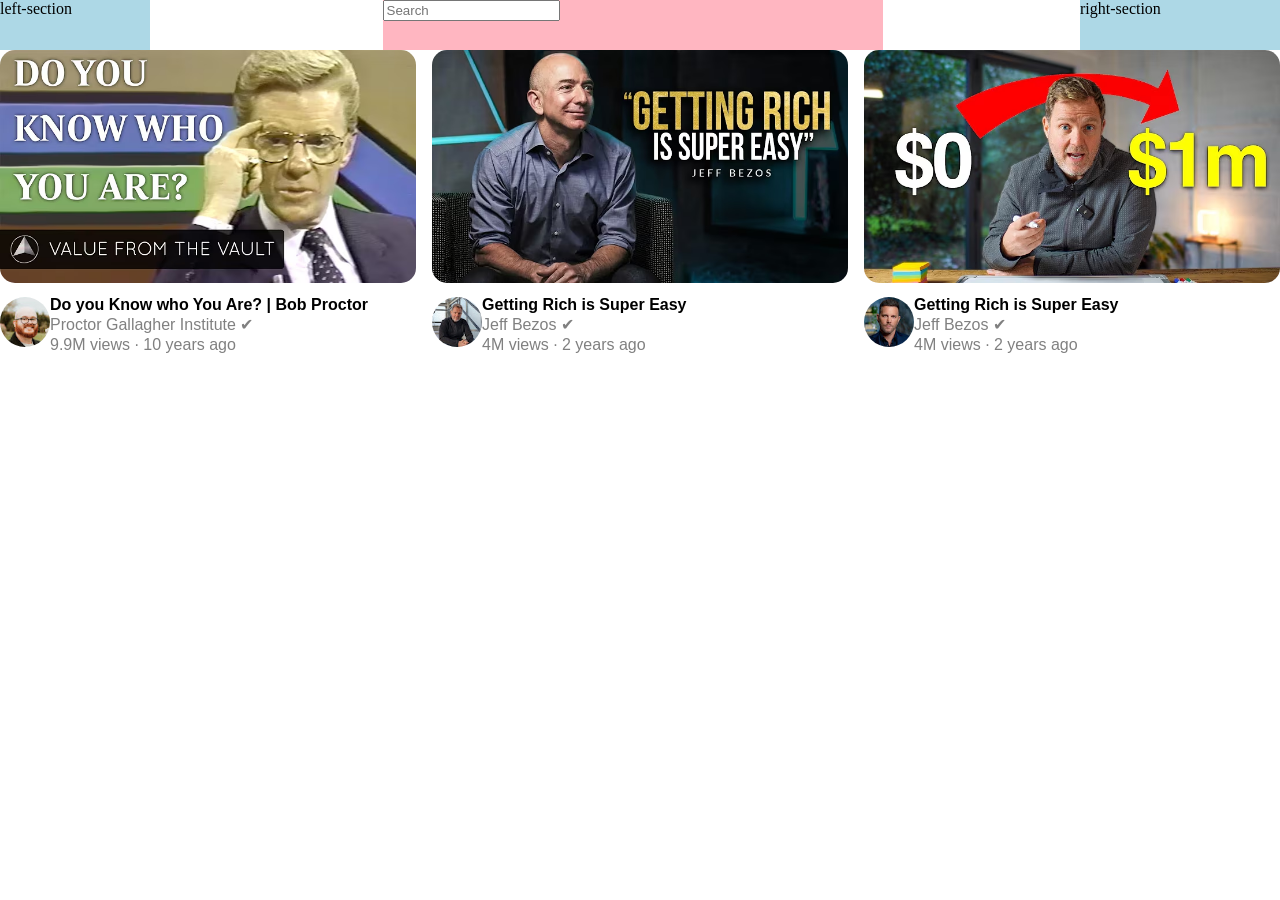
<file: index.html>
<!DOCTYPE html>
<html>

<head>
  <title>YouTube.com Clone</title>
  <link rel="preconnect" href="https://fonts.googleapis.com">
  <link rel="preconnect" href="https://fonts.gstatic.com" crossorigin>
  <link
    href="https://fonts.googleapis.com/css2?family=Montserrat:ital,wght@0,100..900;1,100..900&family=Roboto:ital,wght@0,100..900;1,100..900&display=swap"
    rel="stylesheet">
  <link rel="stylesheet" href="styles/video.css">
  <link rel="stylesheet" href="styles/header.css">
</head>

<body>
  <div class="header">
    <div class="left-section">
      left-section
    </div>
    <div class="middle-section">
      <input class="search-bar" type="text" placeholder="Search">
    </div>
    <div class="right-section">
      right-section
    </div>

  </div>
  <div class="video-grid">
    <div class="box-1">
      <div class="image-div">
        <img class="img1" src="images/hq720 (3).avif">
      </div>
      <div class="bottom-div">
        <div class="profile-div">
          <img class="profile-image" src="profile-image/channels4_profile.jpg">
        </div>
        <div class="description-div">
          <p class="video-title">Do you Know who You Are? | Bob Proctor</p>
          <p class="autor">Proctor Gallagher Institute &#x2714;</p>
          <p class="status">9.9M views &#183; 10 years ago</p>
        </div>

      </div>
    </div>
    <div class="box-1">
      <div class="image-div"><img class="img1" src="images/hq720 (1).avif"></div>
      <div class="bottom-div">
        <div class="profile-div">
          <img class="profile-image" src="profile-image/channels4_profile (1).jpg">
        </div>
        <div class="description-div">
          <p class="video-title">Getting Rich is Super Easy</p>
          <p class="autor">Jeff Bezos &#x2714;</p>
          <p class="status">4M views &#183; 2 years ago</p>
        </div>

      </div>
    </div>
    <div class="box-1">
      <div class="image-div"><img class="img1" src="images/hq720.avif"></div>
      <div class="bottom-div">
        <div class="profile-div">
          <img class="profile-image" src="profile-image/channels4_profile (2).jpg">
        </div>
        <div class="description-div">
          <p class="video-title">Getting Rich is Super Easy</p>
          <p class="autor">Jeff Bezos &#x2714;</p>
          <p class="status">4M views &#183; 2 years ago</p>
        </div>

      </div>
    </div>
  </div>
</body>

</html>
</file>
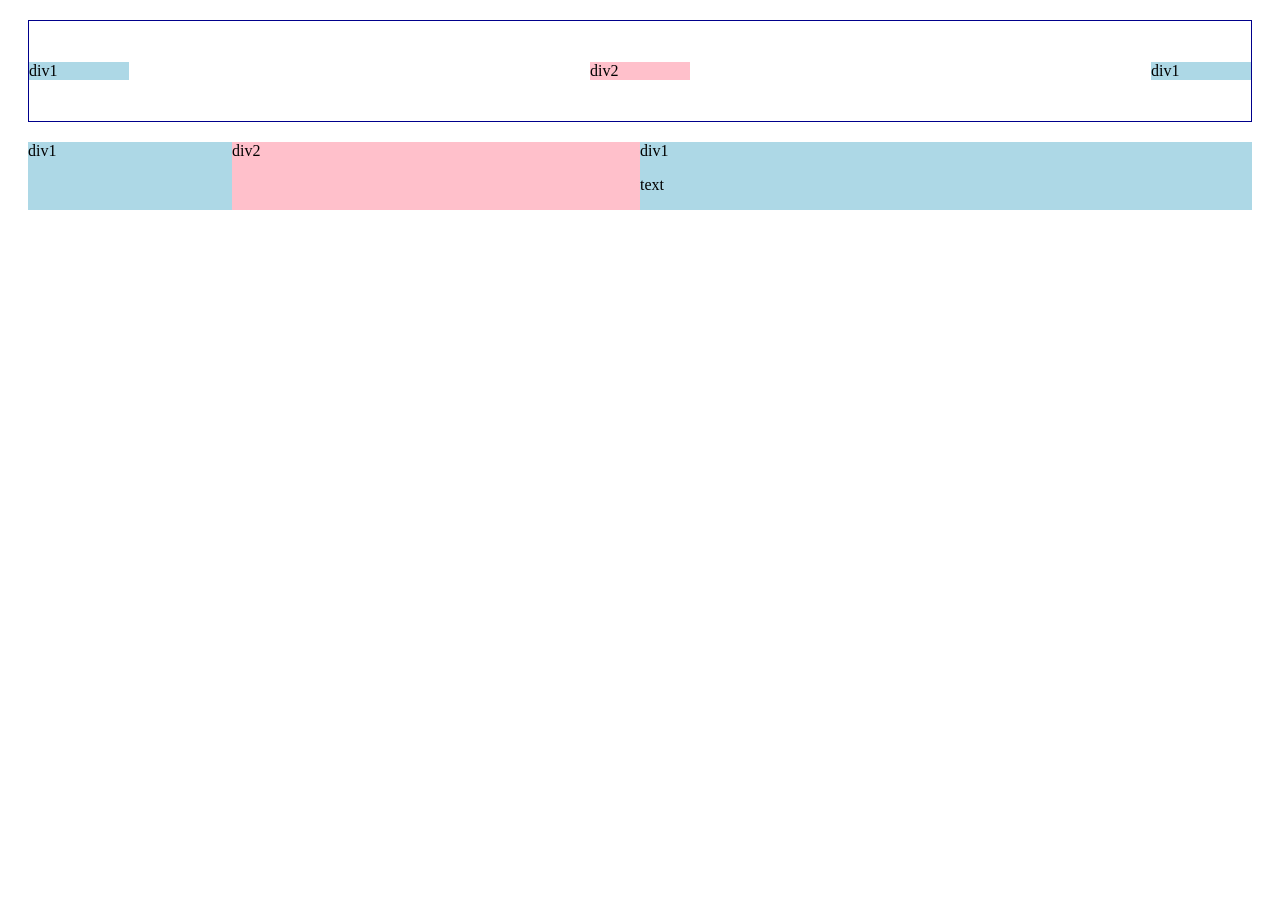
<file: example.html>
<!DOCTYPE html>
<html>

<head>
</head>

<body>
  <div
    style="display: flex; flex-direction: row; margin: 20px; border: 1px solid darkblue; justify-content: space-between; align-items: center; height: 100px;">
    <div style=" width: 100px; background-color: lightblue;">div1</div>
    <div style=" width: 100px;; background-color: pink;">div2 </div>
    <div style=" width: 100px;;background-color: lightblue;">div1
    </div>
  </div>
  <div style="display: flex; flex-direction: row; margin: 20px;">
    <div style=" flex: 1; background-color: lightblue;">div1</div>
    <div style=" flex: 2; background-color: pink;">div2 </div>
    <div style=" flex: 3;background-color: lightblue;">div1 <p>text</p>
    </div>
  </div>
</body>

</html>
</file>
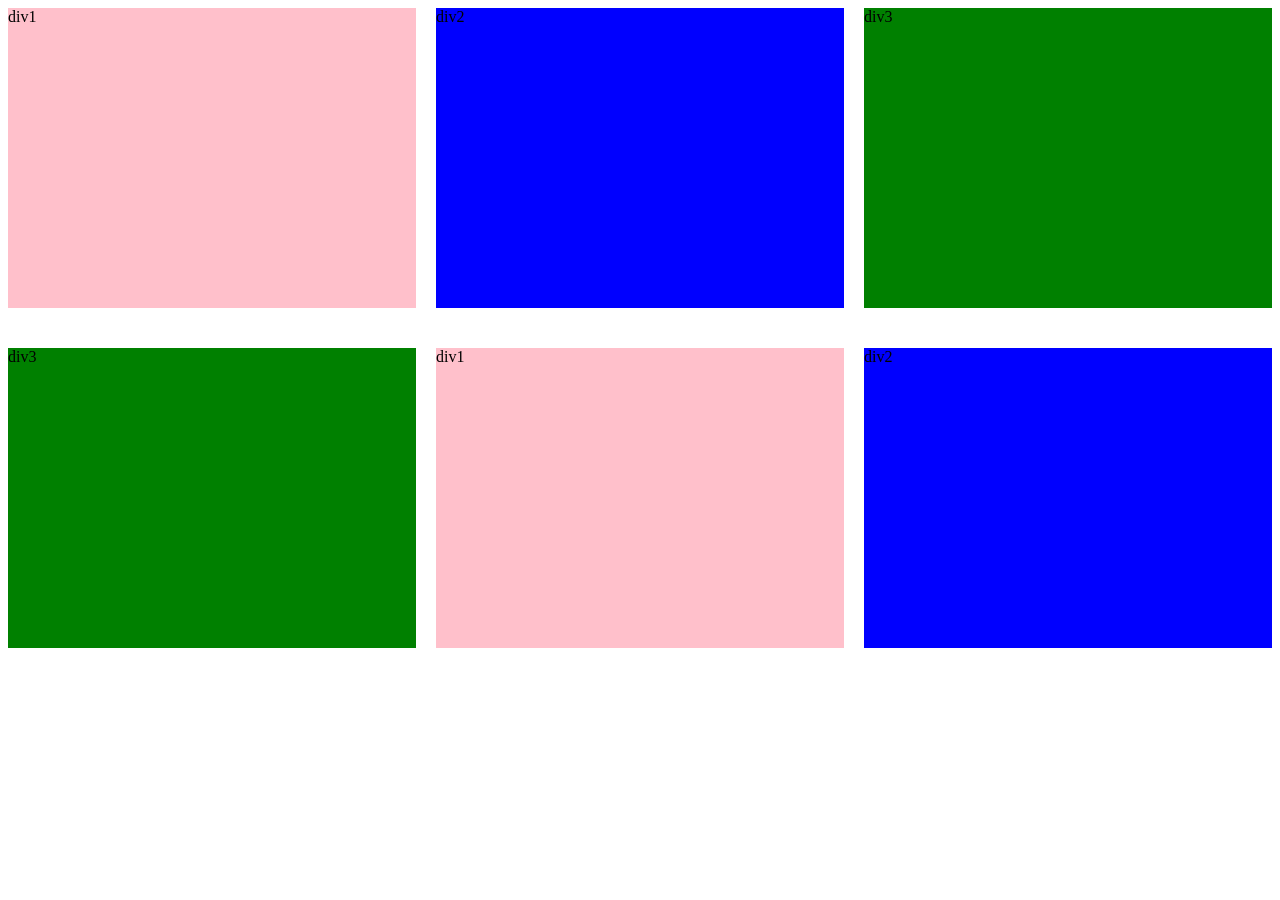
<file: girid.html>
<!DOCTYPE html>
<html lang="en">

<head>
  <meta charset="UTF-8">
  <meta name="viewport" content="width=device-width, initial-scale=1.0">
  <title>Document</title>
</head>

<body>
  <div style="display: grid;  grid-template-columns: 1fr 1fr 1fr; column-gap: 20px; row-gap: 40px;">
    <div style="background-color: 
  pink;">div1</div>
    <div style="background-color: blue; height: 300px;">div2</div>
    <div style="background-color: green;">div3</div>
    <div style="background-color: green;">div3</div>

    <div style="background-color: 
  pink;">div1</div>
    <div style="background-color: blue; height: 300px;">div2</div>

  </div>
</body>

</html>
</file>
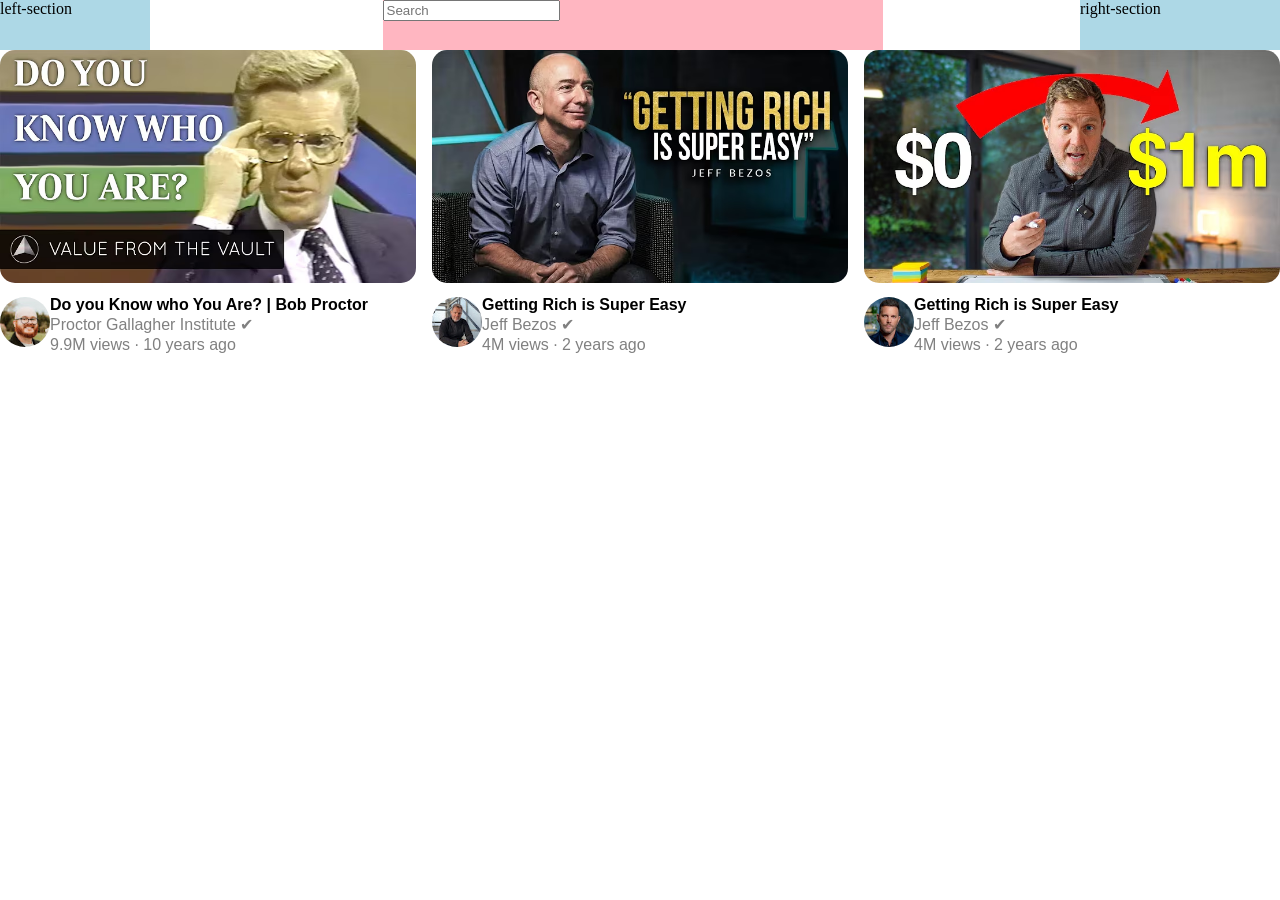
<file: youtube.html>
<!DOCTYPE html>
<html>

<head>
  <title>YouTube.com Clone</title>
  <link rel="preconnect" href="https://fonts.googleapis.com">
  <link rel="preconnect" href="https://fonts.gstatic.com" crossorigin>
  <link
    href="https://fonts.googleapis.com/css2?family=Montserrat:ital,wght@0,100..900;1,100..900&family=Roboto:ital,wght@0,100..900;1,100..900&display=swap"
    rel="stylesheet">
  <link rel="stylesheet" href="styles/video.css">
  <link rel="stylesheet" href="styles/header.css">
</head>

<body>
  <div class="header">
    <div class="left-section">
      left-section
    </div>
    <div class="middle-section">
      <input class="search-bar" type="text" placeholder="Search">
    </div>
    <div class="right-section">
      right-section
    </div>

  </div>
  <div class="video-grid">
    <div class="box-1">
      <div class="image-div">
        <img class="img1" src="images/hq720 (3).avif">
      </div>
      <div class="bottom-div">
        <div class="profile-div">
          <img class="profile-image" src="profile-image/channels4_profile.jpg">
        </div>
        <div class="description-div">
          <p class="video-title">Do you Know who You Are? | Bob Proctor</p>
          <p class="autor">Proctor Gallagher Institute &#x2714;</p>
          <p class="status">9.9M views &#183; 10 years ago</p>
        </div>

      </div>
    </div>
    <div class="box-1">
      <div class="image-div"><img class="img1" src="images/hq720 (1).avif"></div>
      <div class="bottom-div">
        <div class="profile-div">
          <img class="profile-image" src="profile-image/channels4_profile (1).jpg">
        </div>
        <div class="description-div">
          <p class="video-title">Getting Rich is Super Easy</p>
          <p class="autor">Jeff Bezos &#x2714;</p>
          <p class="status">4M views &#183; 2 years ago</p>
        </div>

      </div>
    </div>
    <div class="box-1">
      <div class="image-div"><img class="img1" src="images/hq720.avif"></div>
      <div class="bottom-div">
        <div class="profile-div">
          <img class="profile-image" src="profile-image/channels4_profile (2).jpg">
        </div>
        <div class="description-div">
          <p class="video-title">Getting Rich is Super Easy</p>
          <p class="autor">Jeff Bezos &#x2714;</p>
          <p class="status">4M views &#183; 2 years ago</p>
        </div>

      </div>
    </div>
  </div>
</body>

</html>
</file>
<file: styles/video.css>
p {
  margin: 0;
  font-family: roberto, Arial;
  line-height: 15px;
}

.box-1 {

  vertical-align: top;

}



.bottom-div {
  display: grid;
  grid-template-columns: 50px 1fr;
}


.img1 {
  width: 100%;
  border-radius: 15px;
}

.profile-div {
  margin-top: 10px;
}


.profile-image {
  width: 50px;
  border-radius: 25px;

}

.description-div {

  margin-top: 10px;
}

.video-title {
  margin-bottom: 5px;
  font-weight: 600;
}

.autor,
.status {
  margin-bottom: 5px;
  color: gray;
}

.video-grid {
  display: grid;
  grid-template-columns: 1fr 1fr 1fr;
  column-gap: 16px;
  row-gap: 40px;
}
</file>
<file: styles/header.css>
body {
  margin: 0;
}

.search-bar {
  display: block;
}

.header {
  height: 50px;
  display: flex;
  flex-direction: row;
  justify-content: space-between;
}

.left-section {
  background-color: lightblue;
  width: 150px;
}

.middle-section {
  background-color: lightpink;
  flex: 1;
  margin-left: 70px;
  margin-right: 35px;
  max-width: 500px;
}

.right-section {
  background-color: lightblue;
  width: 200px;
}
</file>
